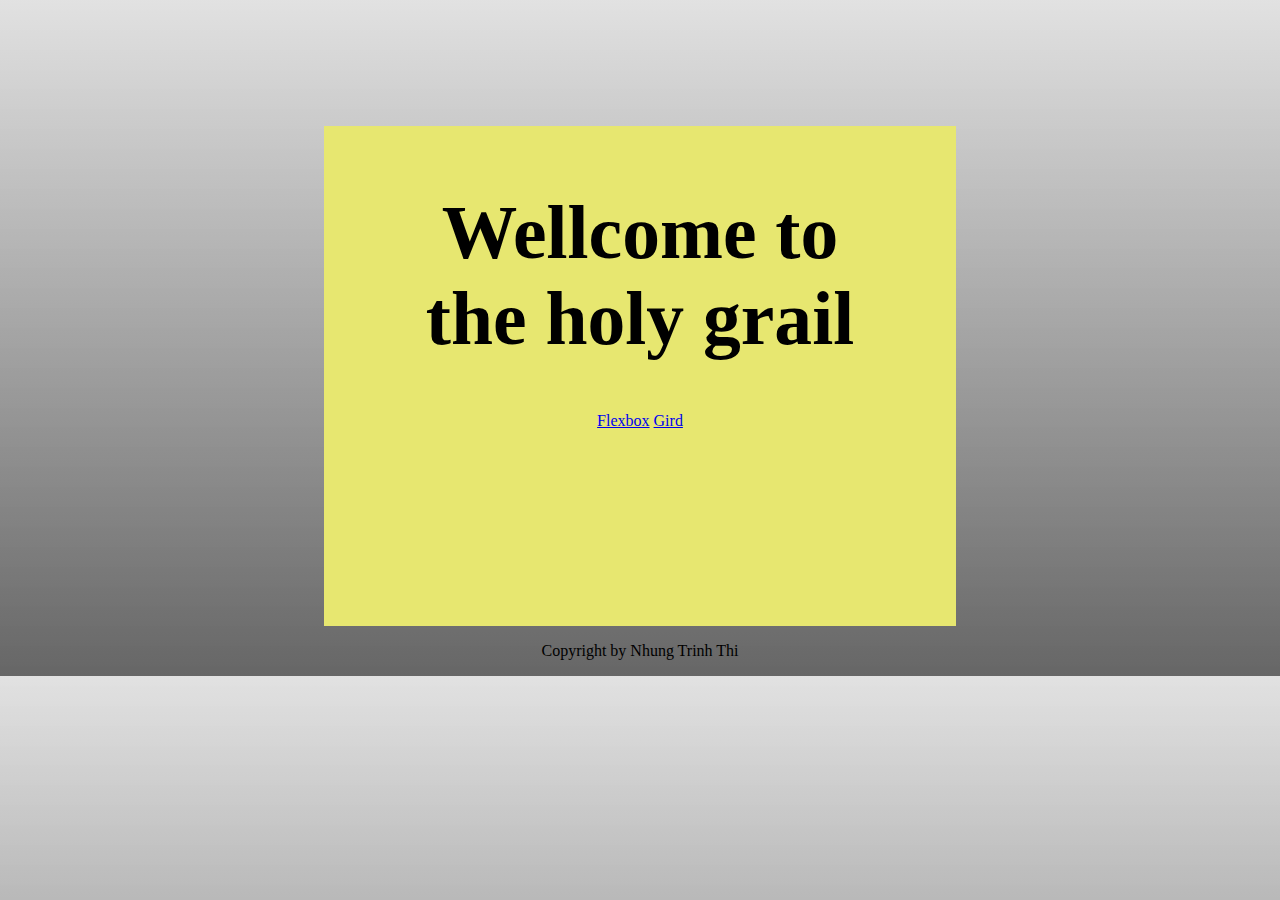
<file: index.html>
<!DOCTYPE html>
<html lang="en">
<head>
    <meta charset="UTF-8">
    <meta http-equiv="X-UA-Compatible" content="IE=edge">
    <meta name="viewport" content="width=device-width, initial-scale=1.0">
    <title>CSS Layout - Holy Grail</title>
    <link rel="stylesheet" href="style.css">
</head>
<body>
    <div>
        <h1>Wellcome to the holy grail</h1>
        <nav>
            <a href="flexbox.html">Flexbox</a>
            <a href="grid.html">Gird</a>
        </nav>
    </div>
    <footer>
        <p> Copyright by Nhung Trinh Thi </p>
    </footer>
           
    

</body>
</html>
</file>
<file: style.css>
body {
    background-image: linear-gradient(0, #666666, #dddd);
    font-family: 'Times New Roman', Times, serif;
}
body div {
    background-color: rgb(231, 231, 112);
    width: 50%;
    height:500px;
    margin-left: auto;
    margin-top: 10%;
    margin-right: auto;
    margin-bottom: auto;
    text-align: center;
}
h1 {
    font-size: 2cm;
    width: 80%;
    padding-top: 10%;
    text-align: center;
    margin-right: auto;
    margin-left: auto;
}
footer {
    text-align: center;
   
}
/* resposive */

@media screen and (max-width: 1024px){
    h1 {
        display: block
    }
    body div {
        background-color: white;
        width: 80%;
        margin-left: auto;
        margin-top: 10%;
        margin-right: auto;
        margin-bottom: auto;
        text-align: center;

    }
    body div nav a {
        display: flex;
        flex-direction: column;
     
    }
}
</file>
